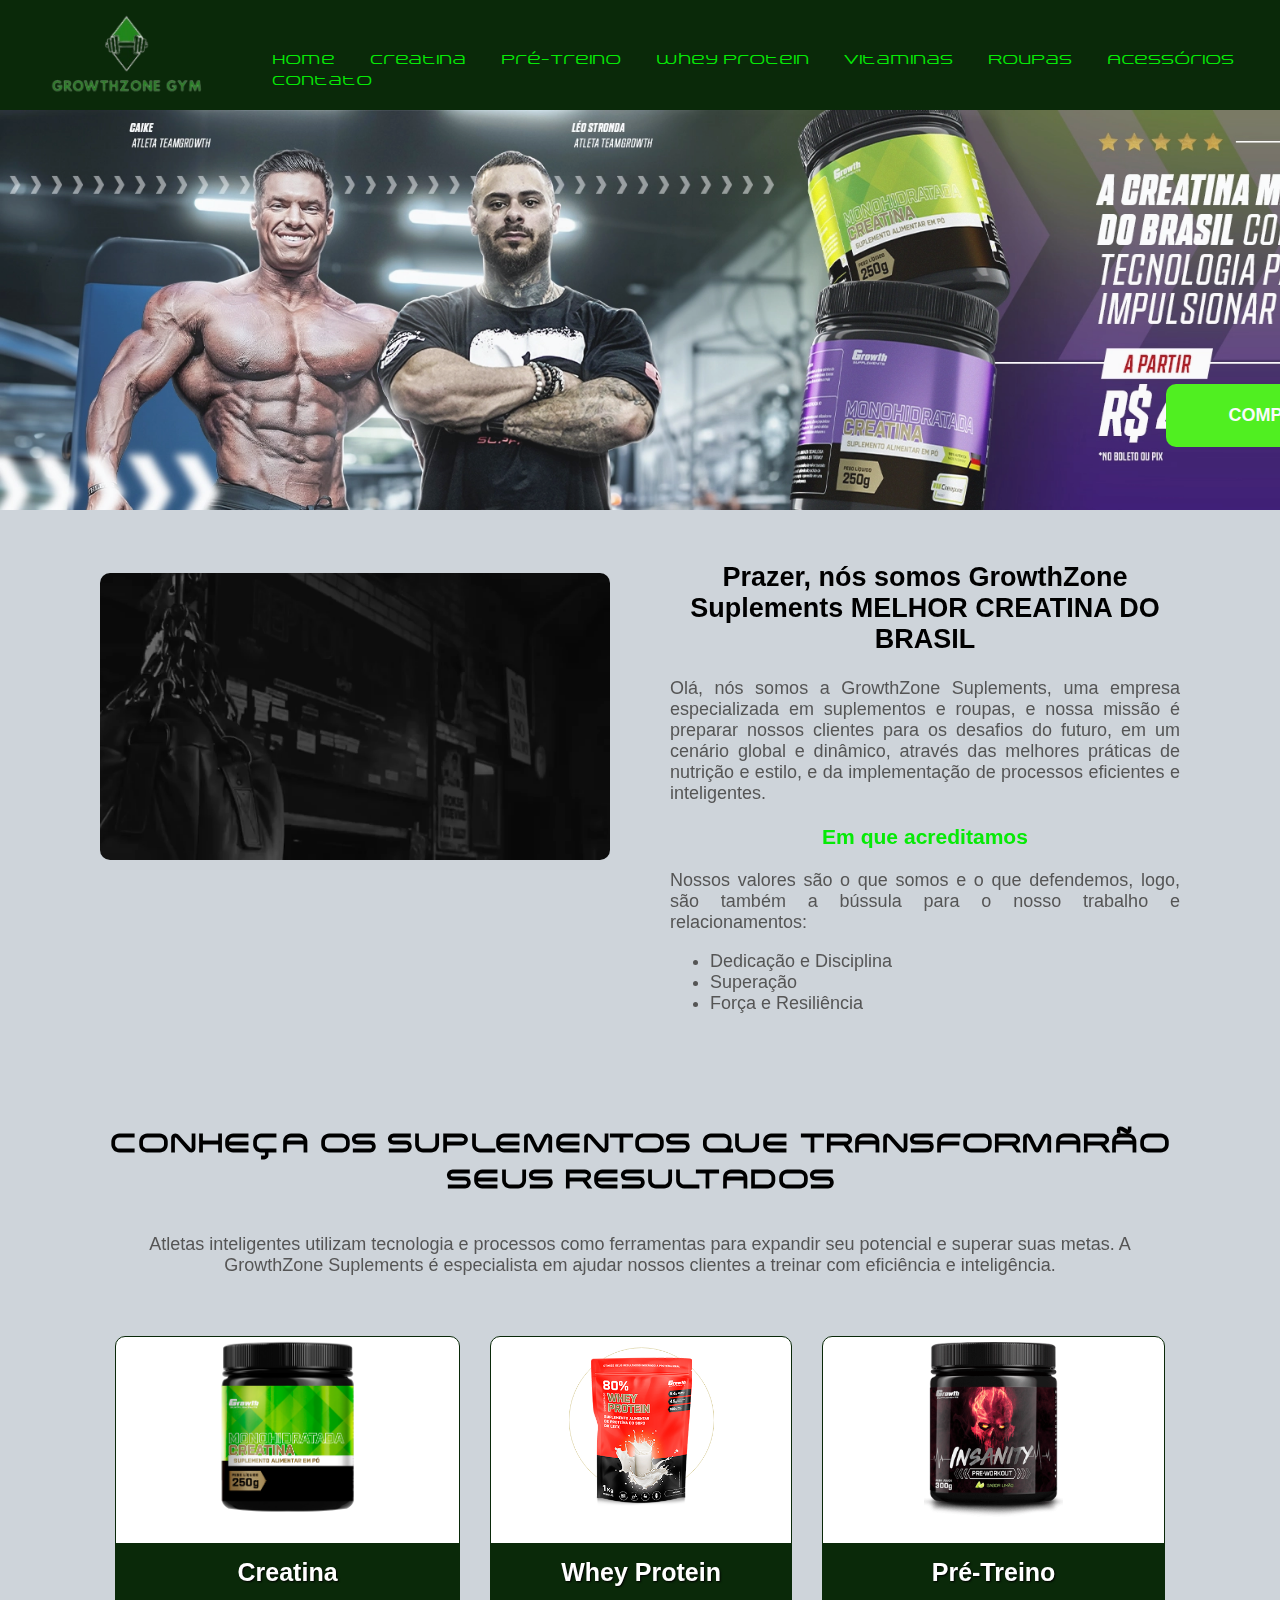
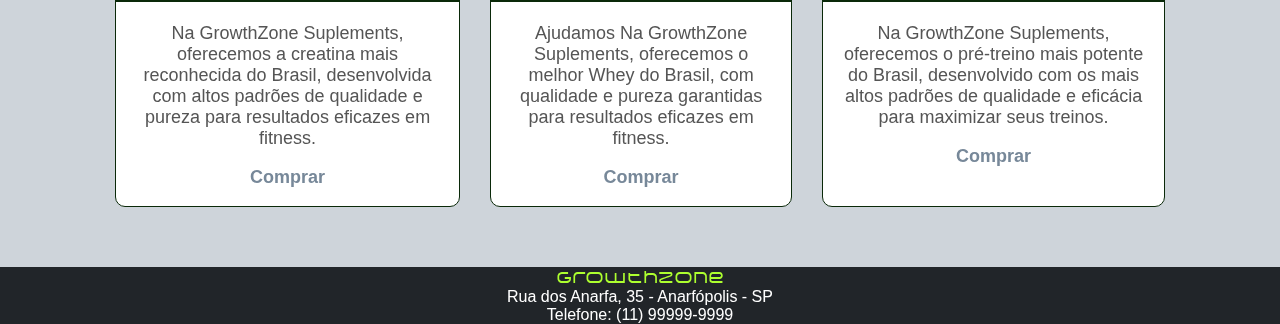
<file: index.html>
<!DOCTYPE html> 
<html lang="pt-br">
<head>
    <meta charset="UTF-8">
    <meta name="viewport" content="width=device-width, initial-scale=1.0">
    <title>GrowthZone</title>
    <link href="css/estilos.css"  type="text/css" rel="stylesheet"/>
    <link href="img/favicon.png" type="image\png" rel="icon" />
</head>
<body>
        <!-- Cabeçalho do site -->    
    <header>
        <a href="index.html">
            <img id="logo" src="img/academialogo 2.png" alt="logotipo Anarfa" />
        </a>
        <nav>
            <a href="index.html">Home</a>
            <a href="creatina.html">Creatina</a>
            <a href="pre-treino.html">Pré-Treino</a>
            <a href="whey protein.html">Whey Protein</a>
            <a href="vitamina.html">Vitaminas</a>
            <a href="roupas.html">Roupas</a>
            <a href="acessorio.html">Acessórios</a>
            <a href="contato.html">Contato</a>
        </nav>
    </header>
        <!-- Imagem da home -->
    <div id="imagem-home" > 
        <div id="call-to-action">
            
        </div>
        <a  id="solicitar-orcamento"  href="compra.html">
            COMPRAR
        </a>
    </div>

    <!-- Miolo do site (container)-->
    <div id="container">
        <div id="conteudo-empresa">
            <div id="video-empresa">
                <video autoplay loop>
                    <source src="img/Video growth.mp4" type="video/mp4" />
                </video>
            </div>
            <div id="info-empresa">
                <h2>Prazer, nós somos GrowthZone Suplements MELHOR CREATINA DO BRASIL</h2>
                <p>
                    Olá, nós somos a GrowthZone Suplements, uma empresa especializada em suplementos e roupas, e nossa missão é preparar nossos clientes para os desafios do futuro, em um cenário global e dinâmico, através das melhores práticas de nutrição e estilo, e da implementação de processos eficientes e inteligentes.
                </p>
                <h3>Em que acreditamos</h3>
            <p>
                Nossos valores são o que somos e o que defendemos, logo, são também a bússula para o nosso trabalho e relacionamentos:
                <ul>
                    <li>Dedicação e Disciplina</li>
                    <li>Superação</li>
                    <li>Força e Resiliência</li>
                </ul>
            </p>
            </div>
        </div>
    </div>



        <div id="container">
            <h1>CONHEÇA OS SUPLEMENTOS QUE TRANSFORMARÃO SEUS RESULTADOS</h1>
            <P>
                Atletas inteligentes utilizam tecnologia e processos como ferramentas para expandir seu potencial e superar suas metas. A GrowthZone Suplements é especialista em ajudar nossos clientes a treinar com eficiência e inteligência.


            </P>
            <div id="destaque-servicos">
                <!-- Box serviços - consultoria Financeira -->
                <div class="box-servico">
                    <img src="img/creatinaverde.png" alt="consultoria Financeira" />
                    <h2>Creatina</h2>
                    <p>
                        Na GrowthZone Suplements, oferecemos a creatina mais reconhecida do Brasil, 
                        desenvolvida com altos padrões de qualidade e pureza para resultados eficazes em fitness.
                    </p>
                    <p>
                        <a href="creatina.html">Comprar</a>
                    </p>
                </div>
    <!-- Box serviços - consultoria Financeira -->
            <div class="box-servico">
                <img src="img/whey3-v2.png" alt="Whey Protein" />
                <h2>Whey Protein</h2>
        <p>
            Ajudamos Na GrowthZone Suplements, 
            oferecemos o melhor Whey do Brasil, com qualidade e pureza garantidas para resultados eficazes em fitness.
        </p>
            <p>
                <a href="whey protein.html">Comprar</a>
            </p>
     </div>
      <!-- Box serviços - consultoria Financeira -->
      <div class="box-servico">
        <img src="img/insanity-300g-growth-supplements-v3.png" alt="Pré-Treino" />
        <h2>Pré-Treino</h2>
        <p>
            Na GrowthZone Suplements, oferecemos o pré-treino mais potente do Brasil, desenvolvido com os mais altos padrões de qualidade e eficácia para maximizar seus treinos.
        </p>
        <p>
            <a href="pre-treino.html">Comprar</a>
        </p>
    </div>


                <!-- Fim box serviço -->
            </div>
        </div>
    <!-- Rodapé do site -->
            <footer>
                <span>GrowthZone</span> <br />
                Rua dos Anarfa, 35 - Anarfópolis - SP <br />
                Telefone: (11) 99999-9999   
            </footer>
</body>
</html>
</file>
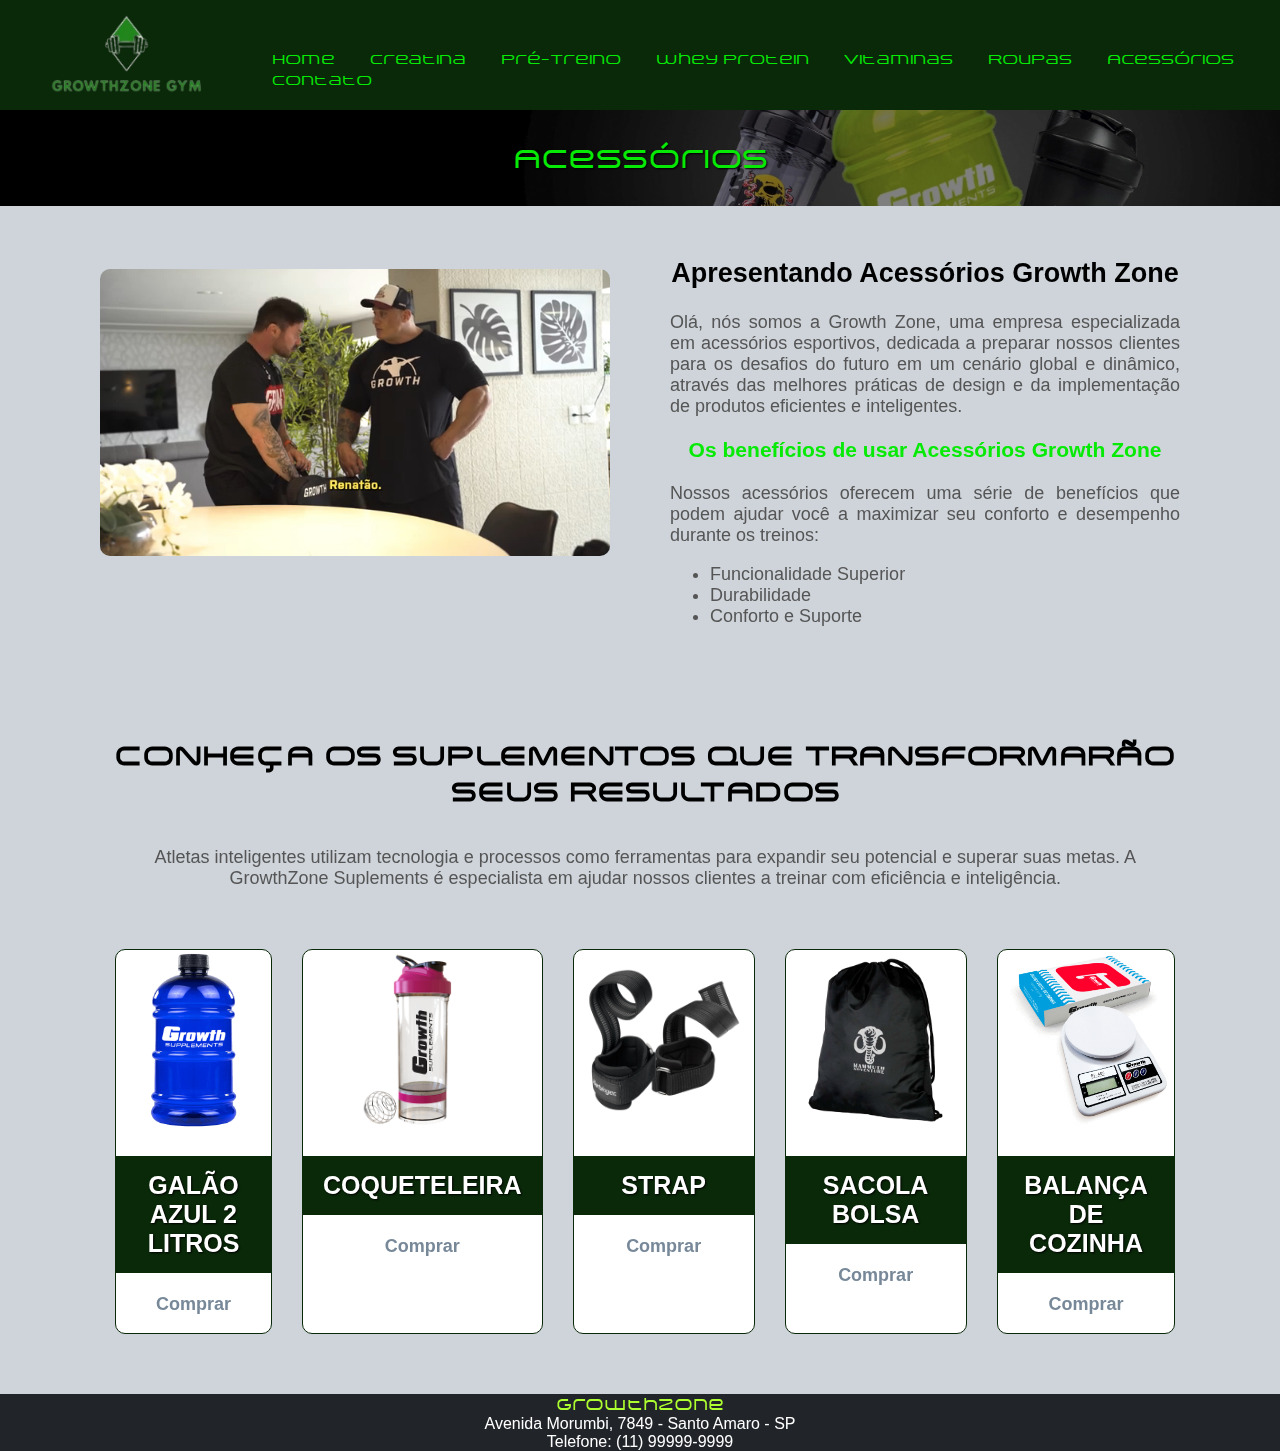
<file: acessorio.html>
<!DOCTYPE html>
<html lang="pt-br">
<head>
    <meta charset="UTF-8">
    <meta name="viewport" content="width=device-width, initial-scale=1.0">
    <title>GrowthZone</title>
    <link href="css/estilos.css"  type="text/css" rel="stylesheet"/>
    <link href="img/favicon.png" type="image\png" rel="icon" />
</head>
<body>
        <!-- Cabeçalho do site -->    
    <header>
        <a href="index.html">
            <img id="logo" src="img/academialogo 2.png" alt="logotipo Anarfa" />
        </a>
        <nav>
            <a href="index.html">Home</a>
            <a href="creatina.html">Creatina</a>
            <a href="pre-treino.html">Pré-Treino</a>
            <a href="whey protein.html">Whey Protein</a>
            <a href="vitamina.html">Vitaminas</a>
            <a href="roupas.html">Roupas</a>
            <a href="acessorio.html">Acessórios</a>
            <a href="contato.html">Contato</a>
        </nav>
    </header>
        <!-- Imagem da home -->
    <div id="imagem-interna6" > 
        <div id="imagem-interna-header">
                <span>Acessórios    </span>
        </div>
    </div>

    <!-- Miolo do site (container)-->
        <div id="container">
            <div id="conteudo-empresa">
                <div id="video-empresa">
                    <video autoplay muted loop>
                        <source src="img/video random.mp4" type="video/mp4" />
                    </video>
                </div>
                <div id="info-empresa">
                    <h2>Apresentando Acessórios Growth Zone</h2>
                    <p>
                        Olá, nós somos a Growth Zone, uma empresa especializada em acessórios esportivos, dedicada a preparar nossos clientes para os desafios do futuro em um cenário global e dinâmico, através das melhores práticas de design e da implementação de produtos eficientes e inteligentes.
                    </p>
                    <h3>Os benefícios de usar Acessórios Growth Zone</h3>
                <p>
                    Nossos acessórios oferecem uma série de benefícios que podem ajudar você a maximizar seu conforto e desempenho durante os treinos:
                    <ul>
                        <li>Funcionalidade Superior</li>
                        <li>Durabilidade</li>
                        <li>Conforto e Suporte</li>
                    </ul>
                </p>
                </div>
            </div>
        </div>

        <div id="container">
            <h1>CONHEÇA OS SUPLEMENTOS QUE TRANSFORMARÃO SEUS RESULTADOS</h1>
            <P>
                Atletas inteligentes utilizam tecnologia e processos como ferramentas para expandir seu potencial e superar suas metas. A GrowthZone Suplements é especialista em ajudar nossos clientes a treinar com eficiência e inteligência.


            </P>
            <div id="destaque-servicos">
                <!-- Box serviços - consultoria Financeira -->
                <div class="box-servico">
                    <img src="img/galao.png" alt="consultoria Financeira" />
                    <h2>GALÃO AZUL 2 LITROS</h2>
                    <p>
                       
                    </p>
                    <p>
                        <a href="comprar.html">Comprar</a>
                    </p>
                </div>
    <!-- Box serviços - consultoria Financeira -->
            <div class="box-servico">
                <img src="img/coqueteleira growht.png" alt="Whey Protein" />
                <h2>COQUETELEIRA </h2>
        <p>
            
        </p>
            <p>
                <a href="comprar.html">Comprar</a>
            </p>
     </div>
      <!-- Box serviços - consultoria Financeira -->
      <div class="box-servico">
        <img src="img/strap.png" alt="Pré-Treino" />
        <h2>STRAP</h2>
        <p>
            
        </p>
        <p>
            <a href="comprar.html">Comprar</a>
        </p>
    </div>

    <div class="box-servico">
        <img src="img/sacola.webp" alt="Pré-Treino" />
        <h2> SACOLA BOLSA</h2>
        <p>
          
        </p>
        <p>
            <a href="comprar.html">Comprar</a>
        </p>
    </div>

    <div class="box-servico">
        <img src="img/produto-balanca.png" alt="Pré-Treino" />
        <h2> BALANÇA DE COZINHA</h2>
        <p>
           
        </p>
        <p>
            <a href="comprar.html">Comprar</a>
        </p>
    </div>

                <!-- Fim box serviço -->
            </div>
        </div>

    <!-- Rodapé do site -->
    <footer>
        <span>GrowthZone</span> <br />
        Avenida Morumbi, 7849 - Santo Amaro - SP <br />
        Telefone: (11) 99999-9999   
    </footer>

</body>
</html>
</file>
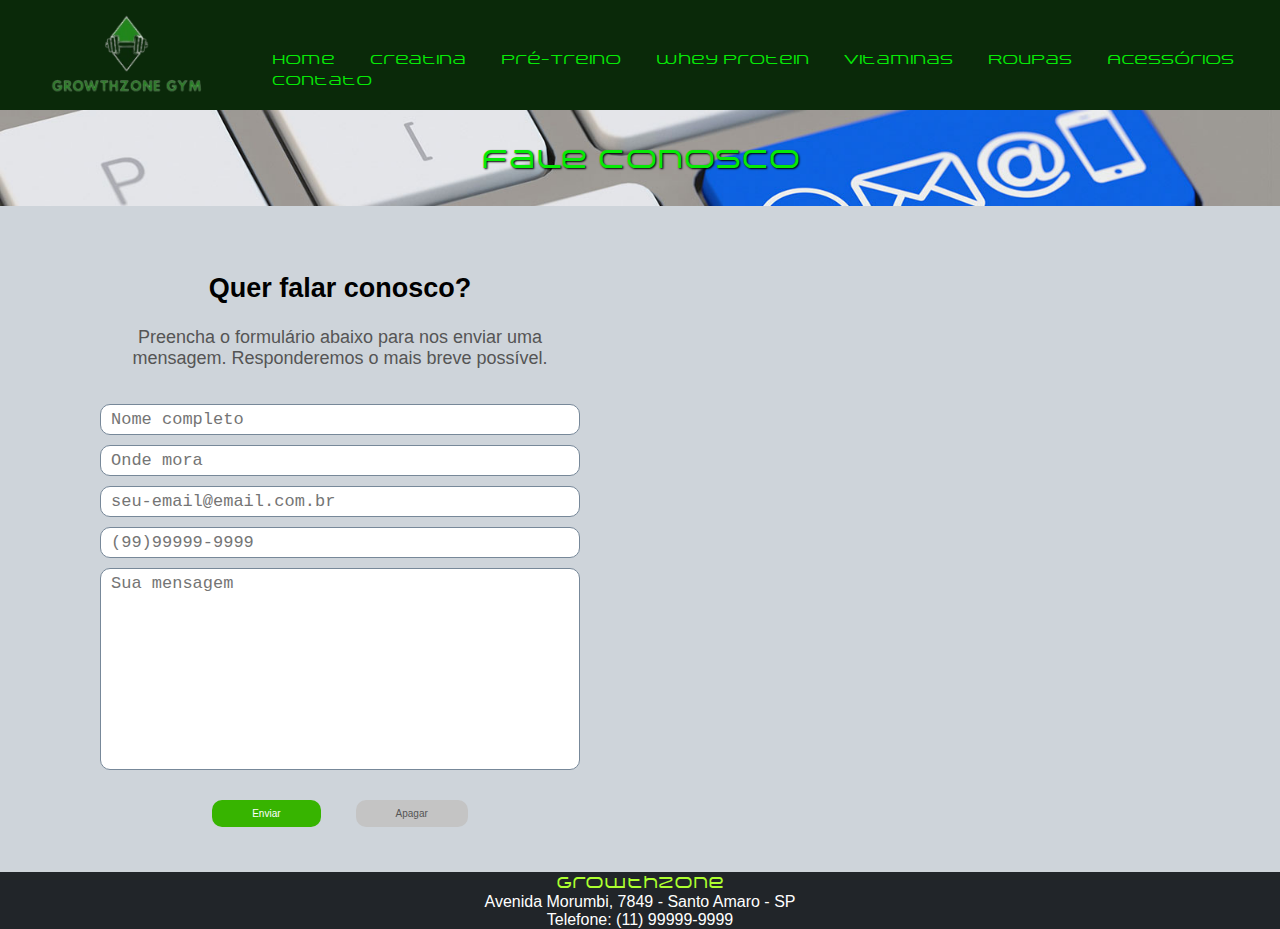
<file: contato.html>
<!DOCTYPE html>
<html lang="pt-br">
<head>
    <meta charset="UTF-8">
    <meta name="viewport" content="width=device-width, initial-scale=1.0">
    <title>GrowthZone</title>
    <link href="css/estilos.css"  type="text/css" rel="stylesheet"/>
    <link href="img/favicon.png" type="image\png" rel="icon" />
</head>
<body>
        <!-- Cabeçalho do site -->    
    <header>
        <a href="index.html">
            <img id="logo" src="img/academialogo 2.png" alt="logotipo Anarfa" />
        </a>
        <nav>
            <a href="index.html">Home</a>
            <a href="creatina.html">Creatina</a>
            <a href="pre-treino.html">Pré-Treino</a>
            <a href="whey protein.html">Whey Protein</a>
            <a href="vitamina.html">Vitaminas</a>
            <a href="roupas.html">Roupas</a>
            <a href="acessorio.html">Acessórios</a>
            <a href="contato.html">Contato</a>
        </nav>
    </header>
        <!-- Imagem da home -->
    <div id="imagem-interna7" > 
        <div id="imagem-interna-header">
                <span>Fale Conosco</span>
        </div>
    </div>

    <!-- Miolo do site (container)-->
        <div id="container">
            <div id="contato-conteudo">
                <div id="dados-contato">
                    <h2>Quer falar conosco?</h2>
                    <p>
                        Preencha o formulário abaixo para nos 
                        enviar uma mensagem. Responderemos o 
                        mais breve possível.
                   </p>
                   <form id="frm-contato" action="#-">
                       <input id="frm-empresa" type="text" 
                       placeholder="Nome completo" required />
                   <input id="frm-nome" type="text" 
                       placeholder="Onde mora" required />
                   <input id="frm-email" type="email"
                       placeholder="seu-email@email.com.br" required />
                   <input id="frm-telefone" type="tel"
                       placeholder="(99)99999-9999" required />
                   <textarea id="frm-mensagem" rows="10"
                       placeholder="Sua mensagem"></textarea>
                    
                    <div id="frm-buttons">
                        <button id="botao-enviar" type="submit" formaction="#">
                            Enviar</button>
                        <button id="botao-apagar" type="reset">Apagar</button>
                    </div>
                   </form>
                </div>
                <div id="mapa">
                    <iframe id="frame-mapa"  src="https://www.google.com/maps/embed?pb=!1m18!1m12!1m3!1d58489.215981103756!2d-46.77099235136715!3d-23.61953459999998!2m3!1f0!2f0!3f0!3m2!1i1024!2i768!4f13.1!3m3!1m2!1s0x94ce50c429b6afd1%3A0xbbd0e05d504d843f!2sGROW%20FIT%20SUPLEMENTOS!5e0!3m2!1spt-BR!2sbr!4v1715797318038!5m2!1spt-BR!2sbr" width="600" height="450" style="border:0;" allowfullscreen="" loading="lazy" referrerpolicy="no-referrer-when-downgrade"></iframe>
                </div>
            </div>
        </div>
    <!-- Rodapé do site -->
    <footer>
        <span>GrowthZone</span> <br />
        Avenida Morumbi, 7849 - Santo Amaro - SP <br />
        Telefone: (11) 99999-9999   
    </footer>

</body>
</html>
</file>
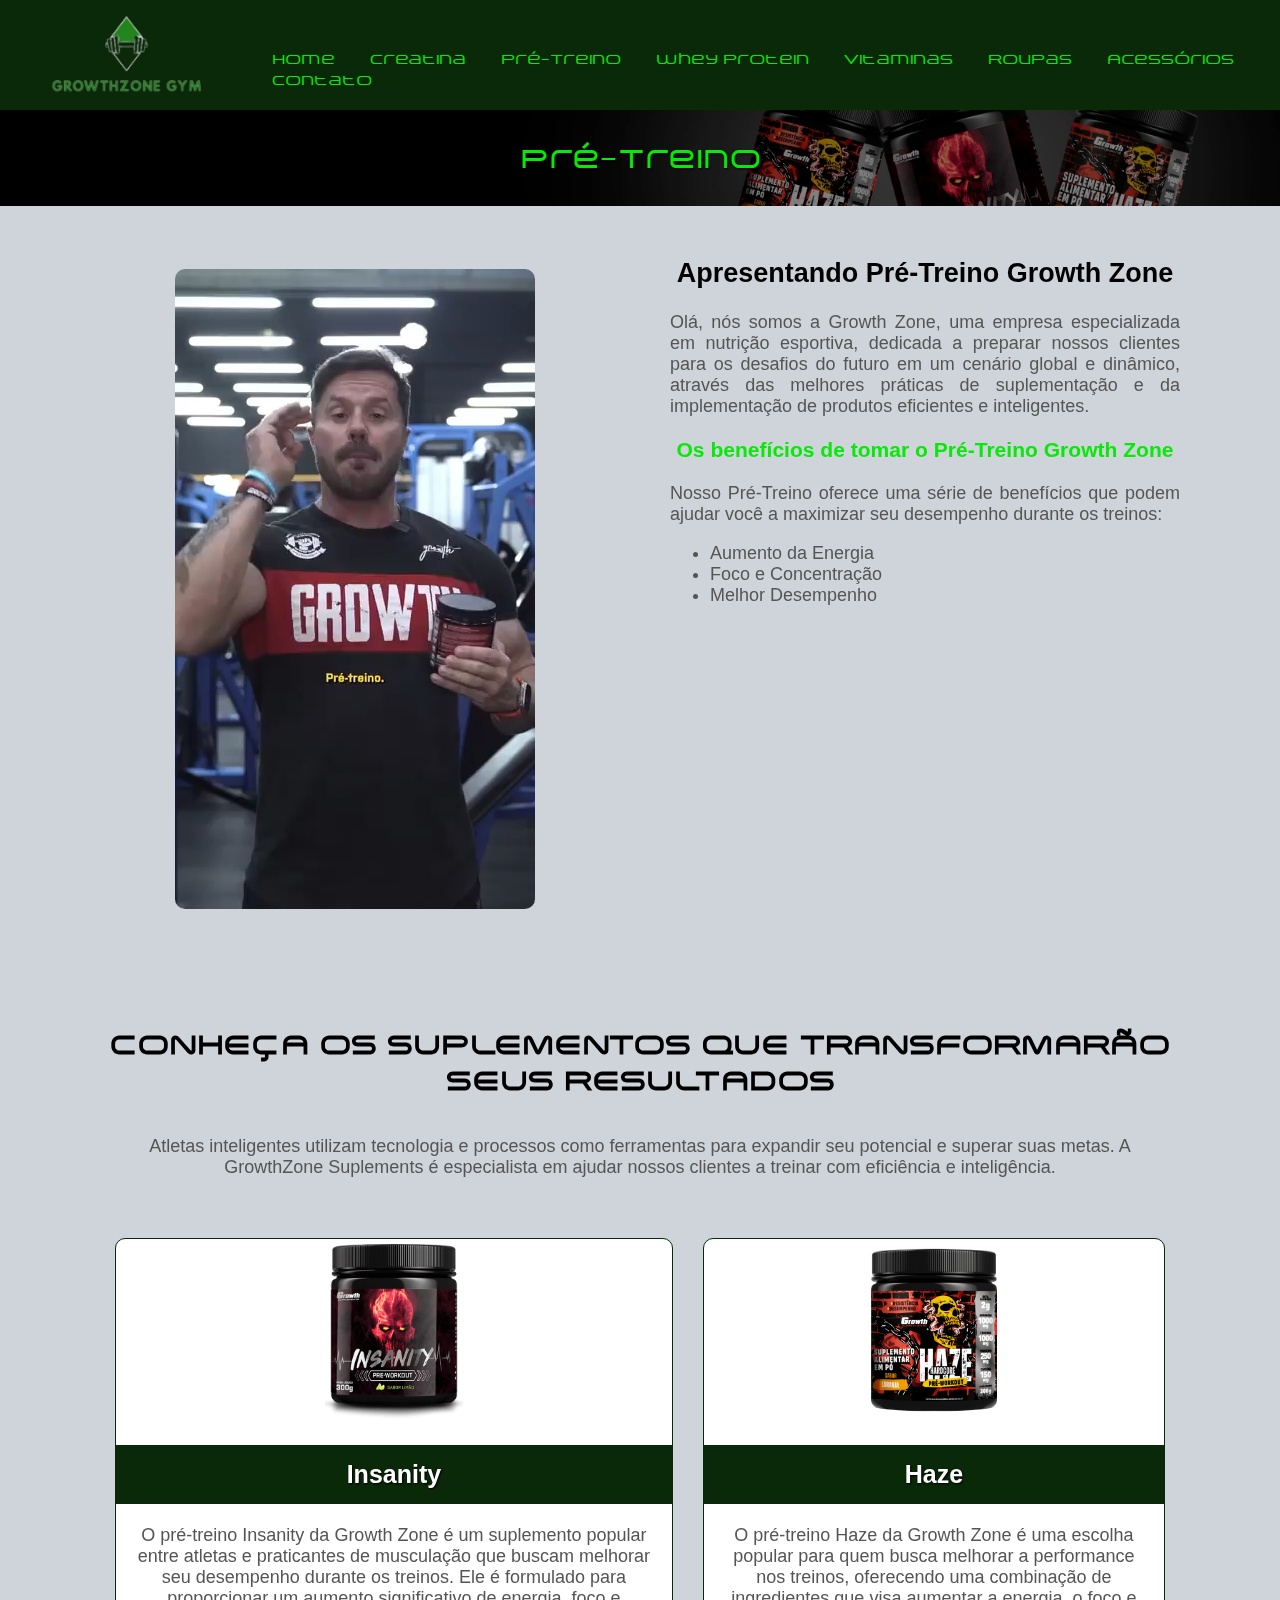
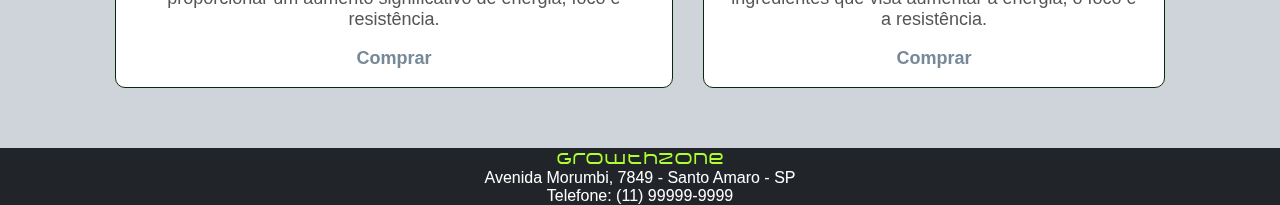
<file: pre-treino.html>
<!DOCTYPE html>
<html lang="pt-br">
<head>
    <meta charset="UTF-8">
    <meta name="viewport" content="width=device-width, initial-scale=1.0">
    <title>GrowthZone</title>
    <link href="css/estilos.css"  type="text/css" rel="stylesheet"/>
    <link href="img/favicon.png" type="image\png" rel="icon" />
</head>
<body>
        <!-- Cabeçalho do site -->    
    <header>
        <a href="index.html">
            <img id="logo" src="img/academialogo 2.png" alt="logotipo Anarfa" />
        </a>
        <nav>
            <a href="index.html">Home</a>
            <a href="creatina.html">Creatina</a>
            <a href="pre-treino.html">Pré-Treino</a>
            <a href="whey protein.html">Whey Protein</a>
            <a href="vitamina.html">Vitaminas</a>
            <a href="roupas.html">Roupas</a>
            <a href="acessorio.html">Acessórios</a>
            <a href="contato.html">Contato</a>
        </nav>
    </header>
        <!-- Imagem da home -->
    <div id="imagem-interna3" > 
        <div id="imagem-interna-header">
                <span>Pré-Treino</span>
        </div>
    </div>
    
    <!-- Miolo do site (container)-->
    <div id="container">
        <div id="conteudo-empresa">
            <div id="video-empresa">
                <video autoplay loop>
                    <source src="img/haze pretreino.mp4" type="video/mp4" />
                </video>
            </div>
            <div id="info-empresa">
                <h2>Apresentando Pré-Treino Growth Zone</h2>
                <p>
                    Olá, nós somos a Growth Zone, uma empresa especializada em nutrição esportiva, dedicada a preparar nossos clientes para os desafios do futuro em um cenário global e dinâmico, através das melhores práticas de suplementação e da implementação de produtos eficientes e inteligentes.
                </p>
                <h3>Os benefícios de tomar o Pré-Treino Growth Zone</h3>
            <p>
                Nosso Pré-Treino oferece uma série de benefícios que podem ajudar você a maximizar seu desempenho durante os treinos:
                <ul>
                    <li>Aumento da Energia</li>
                    <li>Foco e Concentração</li>
                    <li>Melhor Desempenho</li>
                </ul>
            </p>
            </div>
        </div>
    </div>

    <div id="container">
        <h1>CONHEÇA OS SUPLEMENTOS QUE TRANSFORMARÃO SEUS RESULTADOS</h1>
        <P>
            Atletas inteligentes utilizam tecnologia e processos como ferramentas para expandir seu potencial e superar suas metas. A GrowthZone Suplements é especialista em ajudar nossos clientes a treinar com eficiência e inteligência.


        </P>
        <div id="destaque-servicos">
            <!-- Box serviços - consultoria Financeira -->
            <div class="box-servico">
                <img src="img/insanity-300g-growth-supplements-v3.png" alt="consultoria Financeira" />
                <h2>Insanity</h2>
                <p>
                    O pré-treino Insanity da Growth Zone é um suplemento popular entre atletas e praticantes de musculação que buscam melhorar seu desempenho durante os treinos. Ele é formulado para proporcionar um aumento significativo de energia, foco e resistência.
                </p>
                <p>
                    <a href="comprar.html">Comprar</a>
                </p>
            </div>
<!-- Box serviços - consultoria Financeira -->
        <div class="box-servico">
            <img src="img/hazeimg.png" alt="Whey Protein" />
            <h2>Haze</h2>
    <p>
        O pré-treino Haze da Growth Zone é uma escolha popular para quem busca melhorar a performance nos treinos, oferecendo uma combinação de ingredientes que visa aumentar a energia, o foco e a resistência.
    </p>
        <p>
            <a href="comprar.html">Comprar</a>
        </p>
 </div>
  <!-- Box serviços - consultoria Financeira -->
 


            <!-- Fim box serviço -->
        </div>
    </div>

    <!-- Miolo do site (container)-->
     
    <!-- Rodapé do site -->
    <footer>
        <span>GrowthZone</span> <br />
        Avenida Morumbi, 7849 - Santo Amaro - SP <br />
        Telefone: (11) 99999-9999   
    </footer>

</body>
</html>
</file>
<file: css/estilos.css>
body {
    border: 0px;
    margin: 0px;
    padding: 0px;
    font-family: 'Segoe UI', Tahoma, Geneva, Verdana, sans-serif;
    font-size: 18px;
    background-color: #ced4da;
    display: flex;
    flex-direction: column;
    height: 100vh;
}

@font-face {
    font-family:'arkitech Medium' ;
    src: url('../fonts/Arkitech\ Medium.ttf') format('truetype');
}

header{
    background-color: #0a2909;
    width: 100%;
    height: 110px;
    display: flex;
    justify-content: space-between;
}
#logo {
    height: 80px;
    padding: 15px 30px;
}


header nav {
    align-self: flex-end;
    padding-bottom: 20px;
    padding-right: 20px;

}


nav a {
    text-decoration: none;
    color:rgb(6, 234, 6);
    font-size: 13px;
    padding: 15px;
    font-family: 'Arkitech Medium';
}

nav a:hover {
    color: rgb(196, 255, 133);
}

#imagem-home {
    width: 100%;
    height: 100px;
    background-image: url('../img/academia\ verde.webp');
    background-size: cover;
    opacity: 0.9;
    padding: 150px 0px;
    padding: 150px 0px;
    display: flex;
    flex-direction: column;
    justify-content: center;
    align-items: center;
}
#call-to-action {
   
    font-size: 20px;
    padding: 30px 40px;
    border-radius: 10px;
    text-align: center;
    opacity: 0.7;
}

#solicitar-orcamento {
    background-color: #43f30d;
    margin-top: 150px;   
    text-decoration: none;
    font-weight: bold;
    color: #ffffff;
    padding: 21px 63px;
    border-radius: 10px;
    margin-left: 1270px;
}

#solicitar-orcamento:hover {
    background-color: green;
    color: #ffffff;
    
}





footer {
    margin-top: auto;
    width: 100%;
    height: 100px;
    background-color: #212529;
    color: white;
    font-size: 16px;
    text-align: center;

}
footer span {
    font-family: 'Arkitech Medium';
    font-size: 15px;
    color:  greenyellow ;
}
#container{
    padding: 0px 100px;
    text-align: center;
    max-width: 1900px;
    margin:  0px auto;
}
#container p {
    color: #555;
}
h1 {
    font-family: 'Arkitech Medium';
    font-size: 26px;
    padding: 45px 0px 20px 0px;
}



.box-servico {
    background-color: white;
    border: 1px solid #0a2909;
    border-radius: 10px;
    margin: 0px 15px;
    
}
#destaque-servicos {
    display: flex;  
    justify-content: space-between;
    margin: 60px 0px;
}

.box-servico img {
    height: 180px;
}
.box-servico h2, p, a {
    padding: 0px 20px; 
}
.box-servico h2 {
    background-color: #0a2909;
    font-size: 25px;
    color: white;
    padding: 15px 20px;
    text-shadow: 1px 1px 2px black;
}

.box-servico a {
    text-decoration: none;
    font-weight: bold;
    color: lightslategray
}

.box-servico:hover a {
    color: rgb(6, 234, 6);
}
.box-servico:hover h2 {
    background-color: rgb(6, 234, 6);
}

/************************ Estilos para a pagina sobre.html ***********************/

#imagem-interna {
    width: 100%;
    padding: 30px   0px;
    background-image: url('../img/Wheybanner.webp');
    background-size: cover;
    text-shadow: 1px 1px 2px black;
    text-align: center;
}

#imagem-interna2 {
    width: 100%;
    padding: 30px   0px;
    background-image: url('../img/creatina\ banner.webp');
    background-size: cover;
    text-shadow: 1px 1px 2px black;
    text-align: center;
}

#imagem-interna3 {
    width: 100%;
    padding: 30px   0px;
    background-image: url('../img/pretreino.webp');
    background-size: cover;
    text-shadow: 1px 1px 2px black;
    text-align: center;
}

#imagem-interna4 {
    width: 100%;
    padding: 30px   0px;
    background-image: url('../img/vitamninas.webp');
    background-size: cover;
    text-shadow: 1px 1px 2px black;
    text-align: center;
}

#imagem-interna5 {
    width: 100%;
    padding: 30px   0px;
    background-image: url('../img/roupasbanner.webp');
    background-size: cover;
    text-shadow: 1px 1px 2px black;
    text-align: center;
}

#imagem-interna6 {
    width: 100%;
    padding: 30px   0px;
    background-image: url('../img/acessorios.webp');
    background-size: cover;
    text-shadow: 1px 1px 2px black;
    text-align: center;
}

#imagem-interna7 {
    width: 100%;
    padding: 30px   0px;
    background-image: url('../img/banner-contato.jpg');
    background-size: cover;
    text-shadow: 1px 1px 2px black;
    text-align: center;
}

#imagem-interna-header span {
    font-family: 'Arkitech Medium';
    font-size: 26px;
    color: rgb(6, 234, 6);
}

#conteudo-empresa{
    display: flex;
    margin: 30px auto;
}


#video-empresa {

    width: 50%;
    margin-right: 30px;
    padding: 33px 0px 20px 0px;
}


#info-empresa{
    width: 50%;
    margin-left: 30px ;
}
#video-empresa video{
    max-width: 100%;
    border-radius: 10px;
}

#info-empresa p, li {
    color: #555;
    text-align: justify;
    padding-left: 0px;
    padding-right: 0px;
}

h3 {
    color: rgb(6, 234, 6);
}

/******** Estilos  para página de contato.html ********/

#contato-conteudo {
    display: flex;
    padding: 45px 0px 45px 0px;
}

#dados-contato {
    width: 50%;
    margin-right: 30px;
}

#mapa {
    width: 50%;
    margin-left: 30px;
}

#frm-contato {
    display: flex;
    flex-direction: column;
    justify-content: center;
    margin-top: 30px;
}

textarea {
    resize: none;
}

#frm-contato input, textarea {
    font-family: 'Courier New', Courier, monospace;
    font-size: 17px;
    margin: 5px 0px;
    border-radius: 10px;
    border: 1px solid lightslategray;
    padding: 5px 10px;
}

button {
    margin: 25px 15px 0px 15px;
    padding: 8px 40px;
    border-radius: 10px;
    border: 0px;
    font-size: 10px;
}

#botao-enviar {
    background-color: #37b400;
    color: white;
}

#botao-apagar {
    background-color: #c4c4c4;
    color: #555;
}

#frame-mapa {
    border-radius: 10px;
}

#compras {
    background-color: #43f30d;
    margin-top: 35px;   
    text-decoration: none;
    font-weight: bold;
    background-position: center;
    color: #ffffff;
    padding: 21px 73px;
    border-radius: 10px;
    margin-left: 695px;
margin-right: 600px;
  margin-bottom: 35px;
  text-align: center;
}

#compras:hover {
    background-color:#43f30d ;
    color: #ffffff;
    
}
.img-compra {
    margin-left: 720px;
    padding-top: 100px;
}
.escrita-compra{
    text-align: center;
    font-size: 0px;
}
h5 {
    text-align: center;
}
p {
   color: #37b400;
    text-align: center;
}
.cor {
    color: #ffde59;
    font-size: 35px; }

    /**** Parte da pagina de compras ****/
</file>
